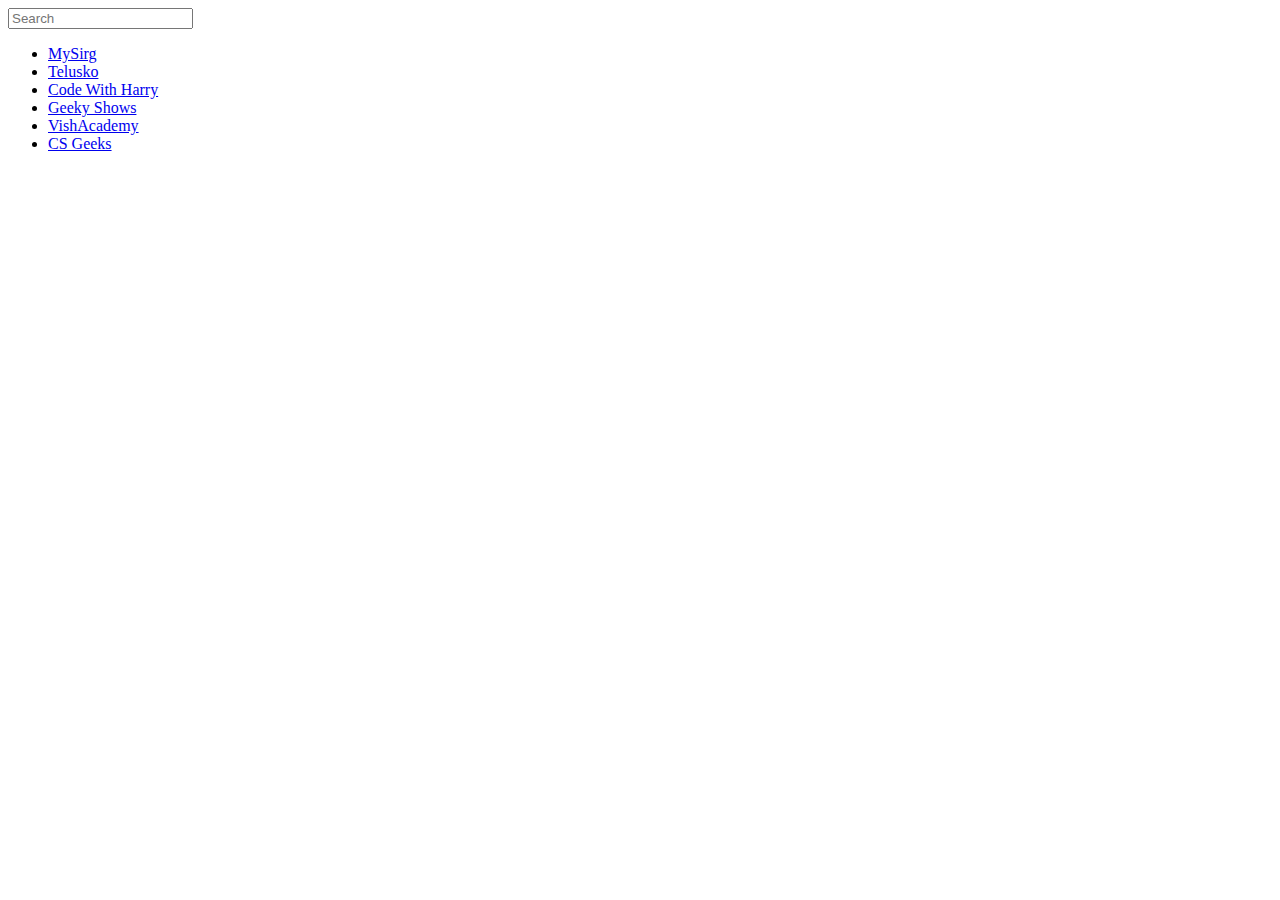
<file: Html/search.html>
<!DOCTYPE html>
<html lang="en">

<head>
    <meta charset="UTF-8">
    <meta http-equiv="X-UA-Compatible" content="IE=edge">
    <meta name="viewport" content="width=device-width, initial-scale=1.0">
    <title>Search</title>
</head>

<body>

    <input type="text" id="myInput" placeholder="Search" onkeyup="searchYoutubers()">

    <ul id="myUL">
        <li><a href="#"> MySirg </a></li>
        <li><a href="#"> Telusko </a></li>
        <li><a href="#"> Code With Harry </a></li>
        <li><a href="#"> Geeky Shows </a></li>
        <li><a href="#"> VishAcademy </a></li>
        <li><a href="#"> CS Geeks </a></li>
    </ul>


    <script>
        const searchYoutubers = () => {
            let filter = document.getElementById('myInput').value.toUpperCase();

            let ul = document.getElementById('myUL');

            let li = ul.getElementsByTagName('li');

            for (var i = 0; i < li.length; i++) {
                let a = li[i].getElementsByTagName('a')[0];
                let textValue = a.textContent || a.innerHTML;
                if (textValue.toUpperCase().indexOf(filter) > -1) {
                    li[i].style.display = '';
                } else {
                    li {
                        [i]
                    }.style.display = 'none';
                }
            }
        }
    </script>
</body>

</html>
</file>
